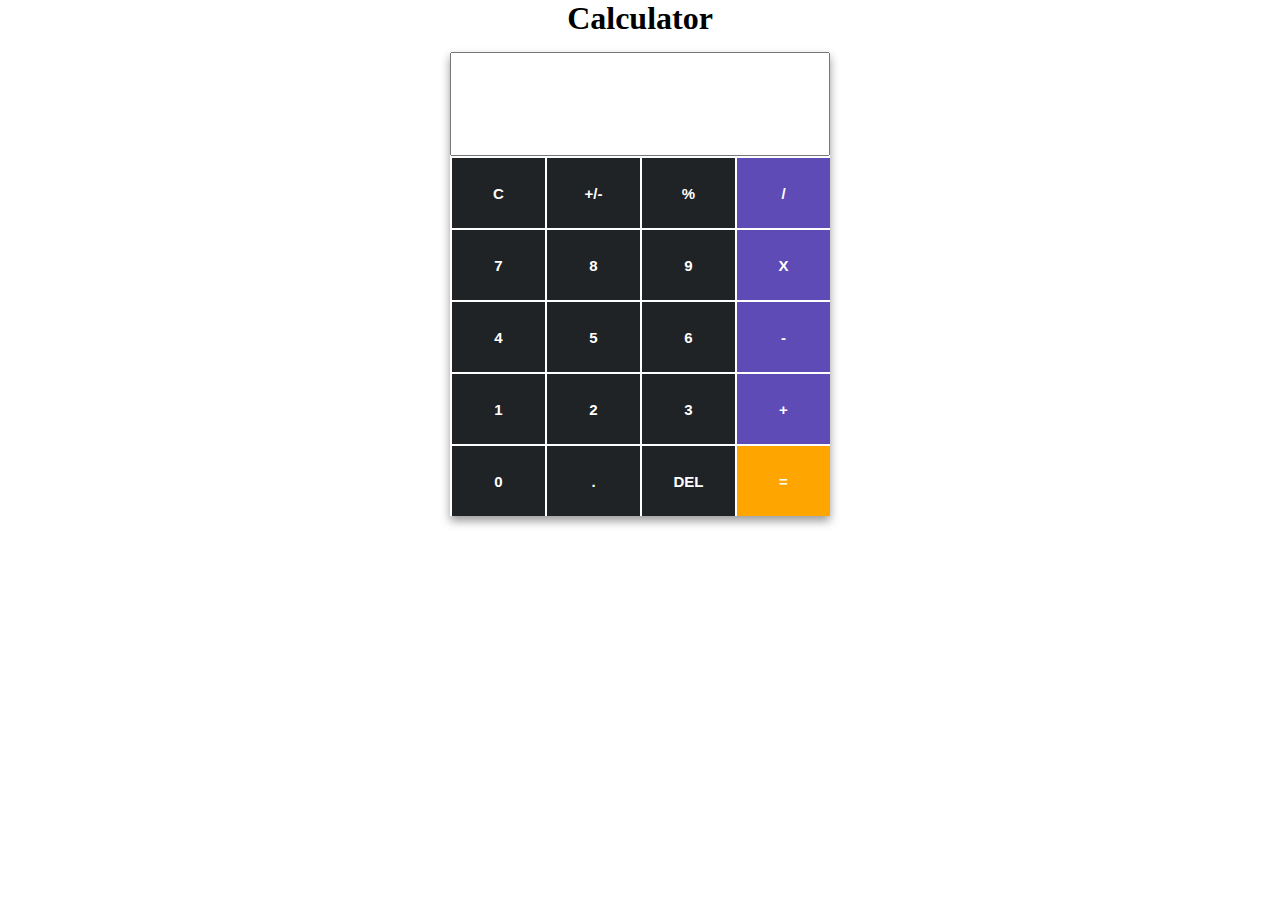
<file: index.html>
<!DOCTYPE html>
<html lang="en">

<head>
    <meta charset="UTF-8">
    <meta name="viewport" content="width=device-width, initial-scale=1.0">
    <title>Calculator</title>
    <link rel="stylesheet" href="style.css">
    <link rel="icon" href="/icon/calcu.png">
</head>

<body>
    <h1>Calculator</h1>
    <div class="calc-card">
        <div class="calc-head">
            <input type="text" id="result" maxlength="100">
        </div>
        <div class="calc-body">
            <div>
                <input type="button" class="btn" value="C">
                <input type="button" class="btn" value="+/-">
                <input type="button" class="btn" value="%">
                <input type="button" class="btn btn-style" value="/">
            </div>
            <div>
                <input type="button" class="btn" value="7">
                <input type="button" class="btn" value="8">
                <input type="button" class="btn" value="9">
                <input type="button" class="btn btn-style" value="X">
            </div>
            <div>
                <input type="button" class="btn" value="4">
                <input type="button" class="btn" value="5">
                <input type="button" class="btn" value="6">
                <input type="button" class="btn btn-style" value="-">
            </div>
            <div>
                <input type="button" class="btn" value="1">
                <input type="button" class="btn" value="2">
                <input type="button" class="btn" value="3">
                <input type="button" class="btn btn-style" value="+">
            </div>
            <div>
                <input type="button" class="btn" value="0">
                <input type="button" class="btn" value=".">
                <input type="button" class="btn" value="DEL">
                <input type="button" class="btn" value="=" style="background-color: orange;">
            </div>
        </div>
    </div>
</body>

</html>
</file>
<file: style.css>
* {
    margin: 0;
    padding: 0;
}

h1 {
    text-align: center;
}

.calc-card {
    margin: 0 auto;
    max-width: 380px;
    text-align: center;
    margin-top: 15px;
    box-shadow: 0 5px 9px 0 rgb(0, 0, 0, 0.4);
    transition: 0.3s;
    font-size: 0;
}

#result {
    width: 366px;
    height: 100px;
    font-size: 35px;
    font-weight: bold;
    text-align: right;
    padding: 0 5px;
    letter-spacing: 2px;
}

.btn {
    width: 93px;
    height: 70px;
    font-weight: bold;
    font-size: 15px;
    background-color: #1f2326;
    color: white;
    margin-left: 2px;
    margin-top: 2px;
    border: none;
}

.btn-style {
    background-color: #5F4BB6;

}

.btn:hover {
    background-color: hotpink;
}
</file>
